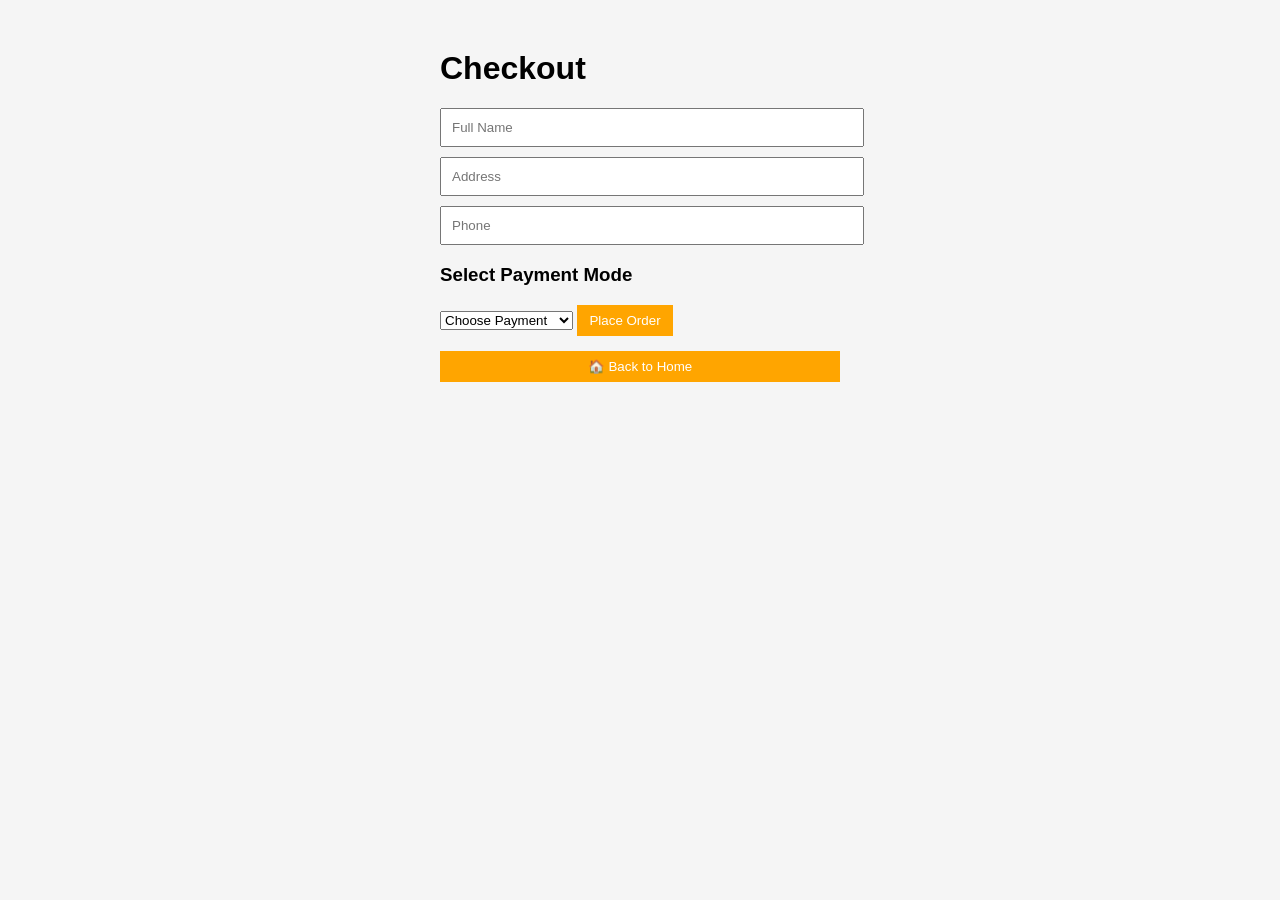
<file: checkout.html>
<!DOCTYPE html>
<html>
<head>
<title>Checkout</title>
<link rel="stylesheet" href="style.css">
</head>

<body>

<div class="checkout">
<h1>Checkout</h1>

<form id="checkoutForm">

<input type="text" placeholder="Full Name" required>
<input type="text" placeholder="Address" required>
<input type="text" placeholder="Phone" required>

<!-- Payment Mode Selection -->
<h3>Select Payment Mode</h3>

<select id="paymentMode" required>
<option value="">Choose Payment</option>
<option value="cod">Cash On Delivery</option>
<option value="upi">UPI</option>
<option value="card">Debit / Credit Card</option>
</select>

<!-- UPI Section -->
<div id="upiSection" class="paymentSection">
<input type="text" placeholder="Enter UPI ID">
</div>

<!-- Card Section -->
<div id="cardSection" class="paymentSection">

<input type="text" placeholder="Card Number">
<input type="text" placeholder="Card Holder Name">
<input type="text" placeholder="Expiry Date">
<input type="text" placeholder="CVV">

</div>

<button type="submit">Place Order</button>

</form>

<a href="index.html">
<button class="homeBtn">🏠 Back to Home</button>
</a>

</div>

<script>

/* Hide Sections Initially */
const upi = document.getElementById("upiSection");
const card = document.getElementById("cardSection");

upi.style.display = "none";
card.style.display = "none";

/* Payment Mode Switch */
document.getElementById("paymentMode").onchange = function(){

upi.style.display = "none";
card.style.display = "none";

if(this.value === "upi"){
upi.style.display = "block";
}

if(this.value === "card"){
card.style.display = "block";
}

};

/* Order Submit */
document.getElementById("checkoutForm").onsubmit = () => {

alert("Order Placed Successfully!");
localStorage.removeItem("cart");

};

</script>

</body>
</html>
</file>
<file: style.css>
body{
font-family: Arial;
margin:0;
background:#f5f5f5;
transition:0.3s;
}

.dark{
background:#111;
color:white;
}

/* Header */

header{
display:flex;
gap:10px;
padding:15px;
background:#333;
color:white;
flex-wrap:wrap;
align-items:center;
}

header input, header select{
padding:6px;
}

button{
padding:8px 12px;
background:orange;
border:none;
color:white;
cursor:pointer;
transition:0.3s;
}

button:hover{
background:#ff8800;
transform:translateY(-2px);
}

/* Slider */

.slider{
width:100%;
overflow:hidden;
}

.slides{
display:flex;
animation:slide 5s infinite;
animation-name: move;
}

.slides img{
width:100%;
height:400px;
object-fit:cover;
}

@keyframes move {
    from{
        margin-left: 100%;
    }
    to{
        margin-left: -10%;
    }
}



/* Products */

.products{
display:grid;
grid-template-columns:repeat(auto-fit,minmax(220px,1fr));
gap:20px;
padding:20px;
}

.product{
background:white;
padding:15px;
border-radius:10px;
box-shadow:0 2px 5px rgba(0,0,0,0.2);
transition:0.3s;
animation:fadeIn 0.5s ease-in;
}

.product:hover{
transform:scale(1.05);
box-shadow:0 10px 20px rgba(0,0,0,0.3);
}

.product img{
width:100%;
height:150px;
object-fit:cover;
}

.dark .product{
background:#222;
}

@keyframes fadeIn{
from{opacity:0; transform:translateY(20px);}
to{opacity:1; transform:translateY(0);}
}

/* Cart */

.cart{
position:fixed;
right:-350px;
top:0;
width:300px;
height:100%;
background:white;
padding:20px;
transition:0.3s;
overflow-y:auto;
}

.cart.active{
right:0;
}

/* Checkout */

.checkout{
max-width:400px;
margin:50px auto;
}

.checkout input{
display:block;
width:100%;
padding:10px;
margin:10px 0;
}

.homeBtn{
margin-top:15px;
width:100%;
}
.paymentSection{
margin-top:15px;
display:flex;
flex-direction:column;
gap:10px;
}
</file>
